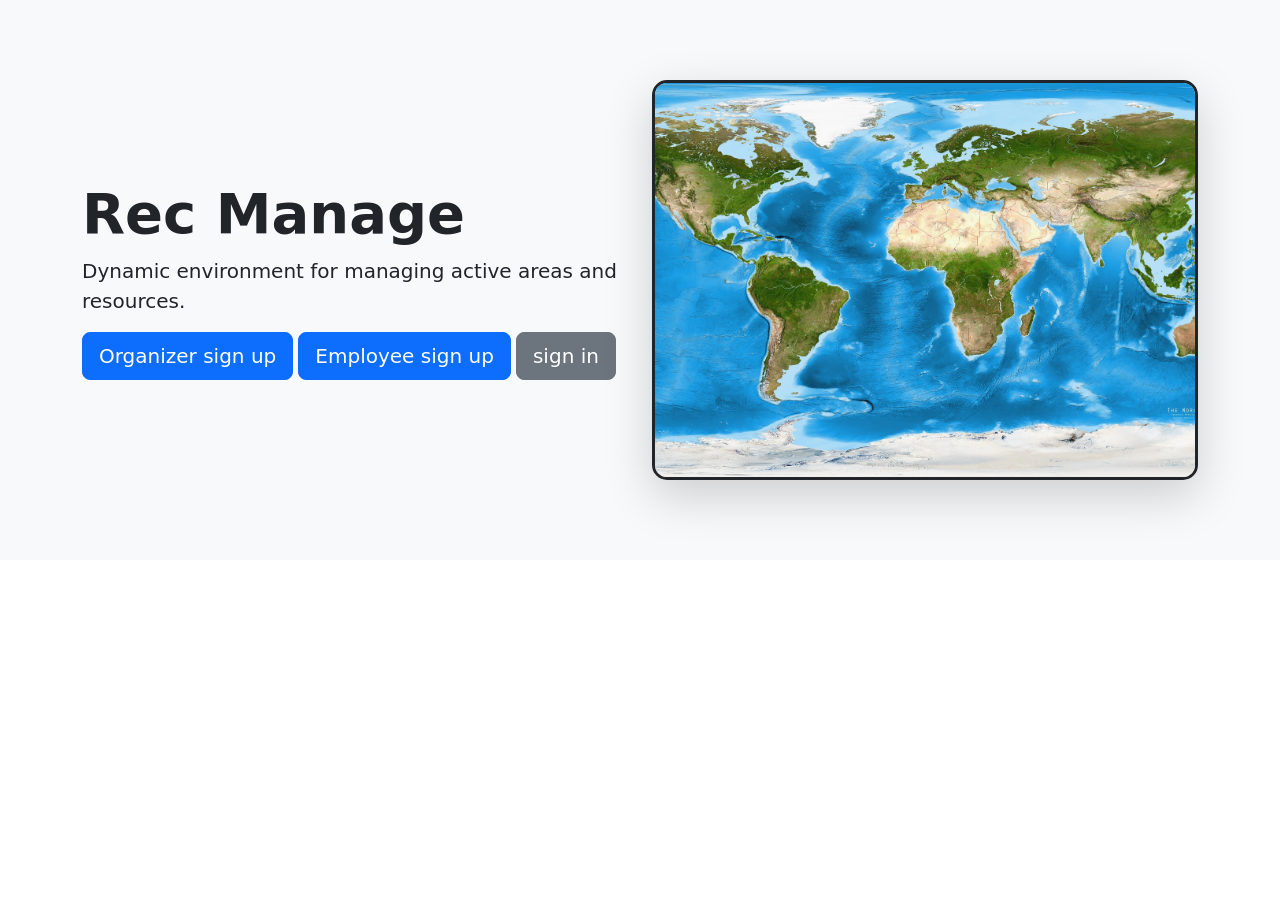
<file: src/rec_manage/templates/index.html>
<!doctype html>
<html lang="en">
<head>
<meta charset="UTF-8">
<meta name="viewport" content="width=device-width, initial-scale=1.0">

<title>HomePage</title>

<!-- Bootstrap CSS -->
<link href="https://cdn.jsdelivr.net/npm/bootstrap@5.3.2/dist/css/bootstrap.min.css" rel="stylesheet">

<style>

.hero-img{
  width:100%;
  height:400px;          /* controls crop size */
  object-fit:cover;      /* crops instead of stretching */
  border-radius:15px;
}

.hero-section{
  padding:80px 0;
}

</style>

</head>

<body>

<!-- HERO SECTION -->
<section class="hero-section bg-light">
  <div class="container">

    <div class="row align-items-center">

      <!-- TEXT SIDE -->
      <div class="col-md-6">
        <h1 class="display-4 fw-bold">Rec Manage</h1>
        <p class="lead">
          Dynamic environment for managing active areas and resources.
        </p>

        <a href="/signup" class="btn btn-primary btn-lg">
            Organizer sign up
        </a>
        <a href="/employee_signup" class="btn btn-primary btn-lg">
            Employee sign up
        </a>
        <a href="/signin" class="btn btn-secondary btn-lg">
            sign in
        </a>
      </div>

      <!-- IMAGE SIDE -->
      <div class="col-md-6">
        <img src="../static/images/background_map.jpg"
             alt="Hero Image"
             class="hero-img img-fluid border border-3 border-dark shadow-lg">
      </div>

    </div>

  </div>
</section>


<!-- Bootstrap JS -->
<script src="https://cdn.jsdelivr.net/npm/bootstrap@5.3.2/dist/js/bootstrap.bundle.min.js"></script>

</body>
</html>
</file>
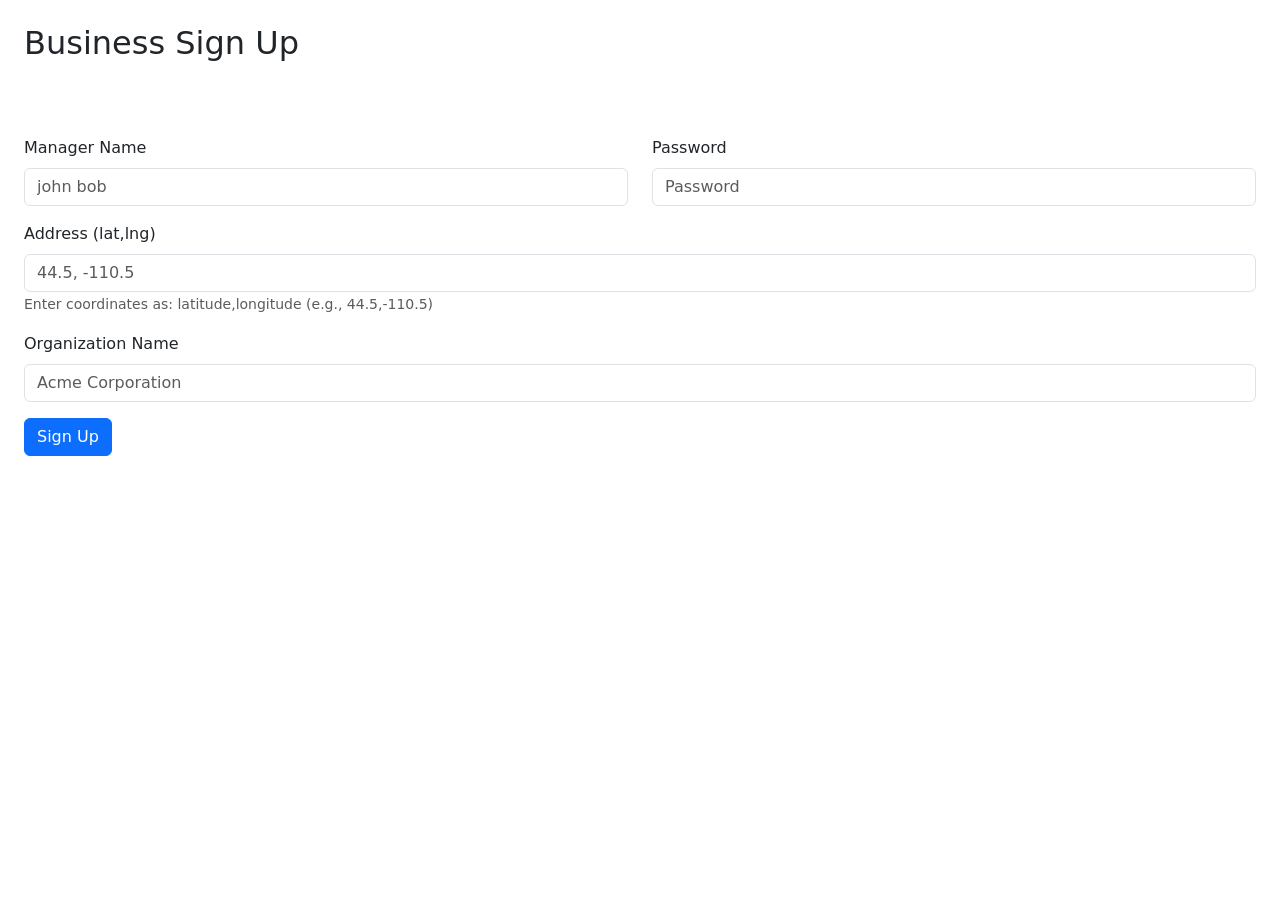
<file: src/rec_manage/templates/business_sign_up.html>
<!doctype html>
<html lang="en">
<head>
  <meta charset="UTF-8">
  <meta name="viewport" content="width=device-width, initial-scale=1.0">
  <title>Business Sign Up</title>
  <link href="https://cdn.jsdelivr.net/npm/bootstrap@5.3.2/dist/css/bootstrap.min.css" rel="stylesheet">
</head>



<body class="p-4">
  <h2 class="mb-4">Business Sign Up</h2>
  
  <div id="messageAlert" class="alert"></div>
  
  <form id="signupForm">
    <div class="row mb-3">
      <div class="col-md-6">
        <label for="managerName" class="form-label">Manager Name</label>
        <input type="text" class="form-control" id="managerName" placeholder="john bob" required>
      </div>
      <div class="col-md-6">
        <label for="password" class="form-label">Password</label>
        <input type="password" class="form-control" id="password" placeholder="Password" required>
      </div>
    </div>
    <div class="mb-3">
      <label for="coordinates" class="form-label">Address (lat,lng)</label>
      <input type="text" class="form-control" id="coordinates" placeholder="44.5, -110.5" required>
      <small class="form-text text-muted">Enter coordinates as: latitude,longitude (e.g., 44.5,-110.5)</small>
    </div>
    <div class="mb-3">
      <label for="businessName" class="form-label">Organization Name</label>
      <input type="text" class="form-control" id="businessName" placeholder="Acme Corporation" required>
    </div>
    <button type="submit" class="btn btn-primary">Sign Up</button>
  </form>

  <script>
    document.getElementById('signupForm').addEventListener('submit', async function(e) {
      e.preventDefault();
      
      const managerName = document.getElementById('managerName').value;
      const businessName = document.getElementById('businessName').value;
      const coordinates = document.getElementById('coordinates').value;
      const messageAlert = document.getElementById('messageAlert');
      
      try {
        const response = await fetch('/signup', {
          method: 'POST',
          headers: {
            'Content-Type': 'application/json'
          },
          body: JSON.stringify({
            manager_name: managerName,
            password: document.getElementById('password').value,
            business_name: businessName,
            address: coordinates
          })
        });
        
        const data = await response.json();
        
        messageAlert.classList.remove('alert-danger', 'alert-success');
        messageAlert.classList.add('show');
        
        if (response.ok && data.status === 'ok') {
          messageAlert.classList.add('alert-success');
          messageAlert.innerHTML = `<strong>Success!</strong> ${data.message}. Business ID: ${data.business_id}`;
          document.getElementById('signupForm').reset();
          setTimeout(() => {
            window.location.href = data.redirect || '/';
          }, 1500);
        } else {
          messageAlert.classList.add('alert-danger');
          messageAlert.innerHTML = `<strong>Error!</strong> ${data.message || 'Failed to create business'}`;
        }
      } catch (error) {
        messageAlert.classList.remove('alert-success');
        messageAlert.classList.add('alert-danger', 'show');
        messageAlert.innerHTML = `<strong>Error!</strong> ${error.message}`;
      }
    });
  </script>
</body>
</html>
</file>
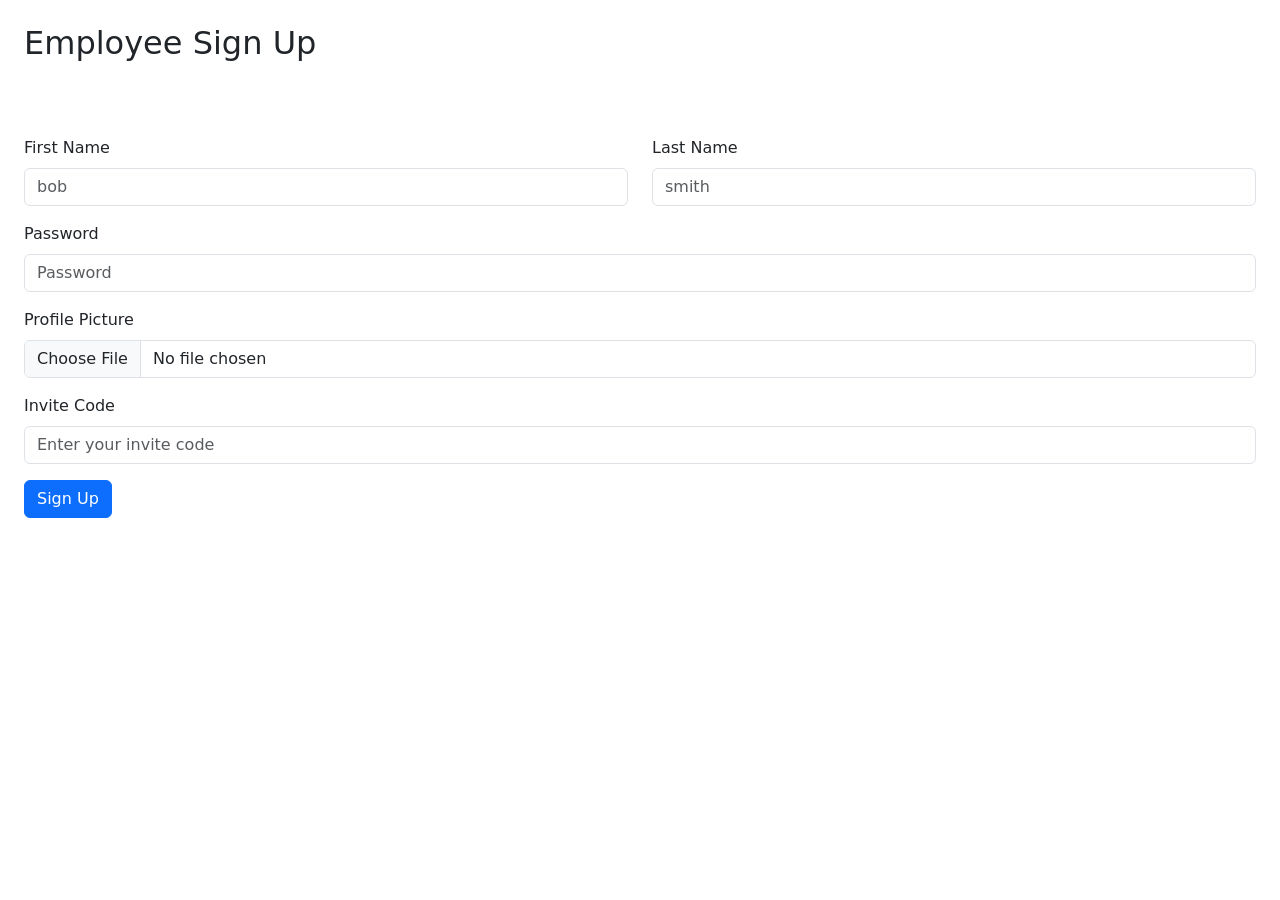
<file: src/rec_manage/templates/employee_sign_up.html>
<!doctype html>
<html lang="en">

<head>
    <meta charset="UTF-8">
    <meta name="viewport" content="width=device-width, initial-scale=1.0">
    <title>Employee Sign Up</title>
    <link href="https://cdn.jsdelivr.net/npm/bootstrap@5.3.2/dist/css/bootstrap.min.css" rel="stylesheet">
</head>

<body class="p-4">
    <h2 class="mb-4">Employee Sign Up</h2>

    <div id="messageAlert" class="alert"></div>

    <form id="signupForm">
        <div class="row mb-3">
            <div class="col-md-6">
                <label for="firstName" class="form-label">First Name</label>
                <input type="text" class="form-control" id="firstName" placeholder="bob" required>
            </div>
            <div class="col-md-6">
                <label for="lastName" class="form-label">Last Name</label>
                <input type="text" class="form-control" id="lastName" placeholder="smith" required>
            </div>
        </div>
        <div class="mb-3">
            <label for="password" class="form-label">Password</label>
            <input type="password" class="form-control" id="password" placeholder="Password" required>
        </div>
        <div class="mb-3">
            <label for="profilePicture" class="form-label">Profile Picture</label>
            <input type="file" class="form-control" id="profilePicture" accept="image/*">
        </div>
        <div class="mb-3">
            <label for="inviteCode" class="form-label">Invite Code</label>
            <input type="text" class="form-control" id="inviteCode" placeholder="Enter your invite code" required>
        </div>
        <button type="submit" class="btn btn-primary" id="submitBtn">Sign Up</button>
    </form>

    <script>
        function showAlert(message, type) {
            const alert = document.getElementById('messageAlert');
            alert.textContent = message;
            alert.className = `alert alert-${type} show`;
        }

        document.getElementById('signupForm').addEventListener('submit', async function (e) {
            e.preventDefault();

            const firstName = document.getElementById('firstName').value.trim();
            const lastName = document.getElementById('lastName').value.trim();
            const password = document.getElementById('password').value;
            const inviteCode = document.getElementById('inviteCode').value.trim();
            const submitBtn = document.getElementById('submitBtn');

            const formData = new FormData();
            formData.append('first_name', firstName);
            formData.append('last_name', lastName);
            formData.append('password', password);
            formData.append('invite_code', inviteCode);
            const picture = document.getElementById('profilePicture').files[0];
            if (picture) formData.append('profile_picture', picture);

            submitBtn.disabled = true;
            submitBtn.textContent = 'Signing up...';

            try {
                const res = await fetch('/employee_signup', {
                    method: 'POST',
                    body: formData
                });

                const data = await res.json();

                if (res.ok && data.status === 'ok') {
                    showAlert(`Welcome ${firstName}! You have been added successfully.`, 'success');
                    document.getElementById('signupForm').reset();
                    setTimeout(() => {
                        window.location.href = data.redirect || '/employee_map';
                    }, 1200);
                } else {
                    showAlert(data.message || 'Sign up failed. Please try again.', 'danger');
                }
            } catch (error) {
                console.error('Error during sign up:', error);
                showAlert('An unexpected error occurred. Please try again.', 'danger');
            } finally {
                submitBtn.disabled = false;
                submitBtn.textContent = 'Sign Up';
            }
        });
    </script>
</body>

</html>
</file>
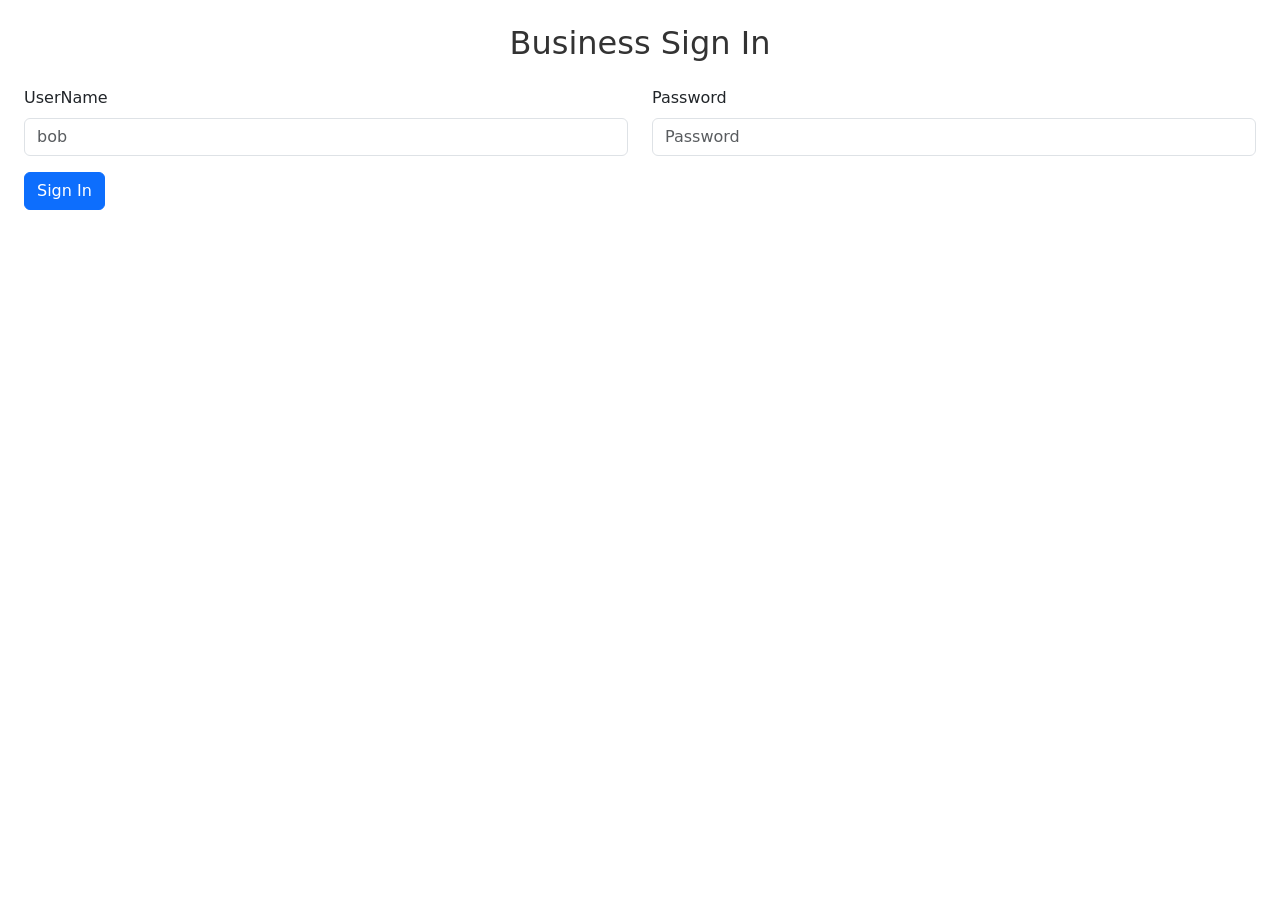
<file: src/rec_manage/templates/sign_in.html>
<!doctype html>
<html lang="en">
<head>
  <meta charset="UTF-8">
  <meta name="viewport" content="width=device-width, initial-scale=1.0">
  <title>Business Sign In</title>
  <link href="https://cdn.jsdelivr.net/npm/bootstrap@5.3.2/dist/css/bootstrap.min.css" rel="stylesheet">
</head>

<style>
  body {
    background-color: #ffffff;
  }
  h2 {
    color: #333333;
    text-align: center;
  }
</style>

<body class="p-4">
  <h2 class="mb-4">Business Sign In</h2>

  <div id="messageAlert" class="alert d-none"></div>

  <form id="signinForm">
    <div class="row mb-3">
      <div class="col-md-6">
        <label for="UserName" class="form-label">UserName</label>
        <input type="text" class="form-control" id="UserName" placeholder="bob" required>
      </div>
      <div class="col-md-6">
        <label for="password" class="form-label">Password</label>
        <input type="password" class="form-control" id="password" placeholder="Password" required>
      </div>
    </div>
    <button type="submit" class="btn btn-primary">Sign In</button>
  </form>

  <script>
    const form = document.getElementById('signinForm');
    const alert = document.getElementById('messageAlert');

    function showAlert(message, type) {
      alert.textContent = message;
      alert.className = `alert alert-${type}`;
    }

    form.addEventListener('submit', async (e) => {
      e.preventDefault();

      const manager_name = document.getElementById('UserName').value.trim();
      const password = document.getElementById('password').value;

      try {
        const response = await fetch('/signin', {
          method: 'POST',
          headers: { 'Content-Type': 'application/json' },
          body: JSON.stringify({ manager_name, password })
        });

        const data = await response.json();

        if (response.ok && data.status === 'ok') {
          showAlert(data.message, 'success');
          window.location.href = data.redirect;
        } else {
          showAlert(data.message || 'Sign in failed.', 'danger');
        }
      } catch (err) {
        showAlert('Network error. Please try again.', 'danger');
      }
    });
  </script>
</body>
</html>
</file>
